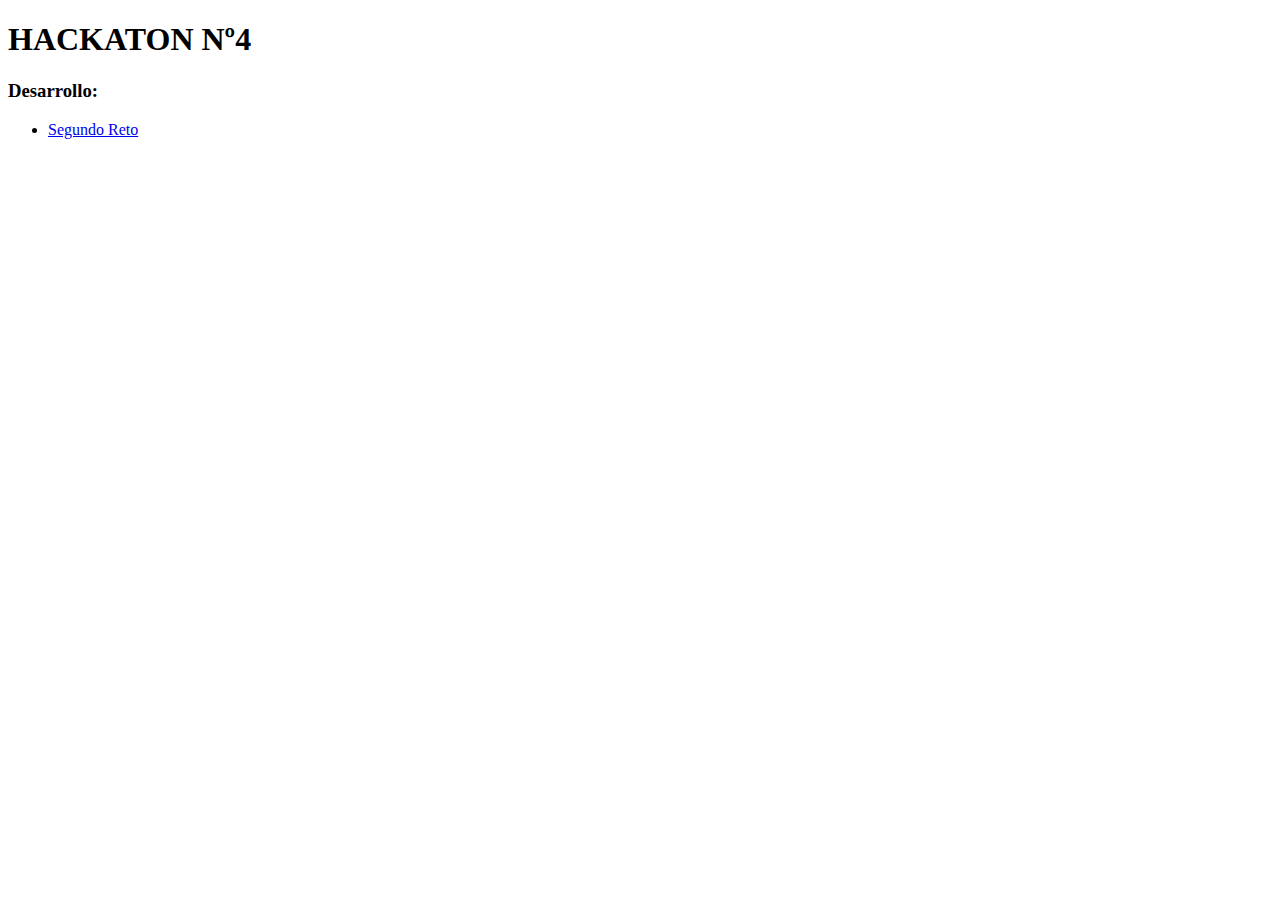
<file: index.html>
<!DOCTYPE html>
<html lang="en">
<head>
    <meta charset="UTF-8">
    <meta name="viewport" content="width=device-width, initial-scale=1.0">
    <title>HACKATON N° 4</title>
</head>
<body>
    <header>
        <h1>HACKATON Nº4</h1>
        <h3>Desarrollo:</h3>
        <nav>
            <ul>
                <li><a href="./segundoReto/index.html" target="_blank">Segundo Reto</a></li>
            </ul>
        </nav>   
    </header>
</body>
</html>
</file>
